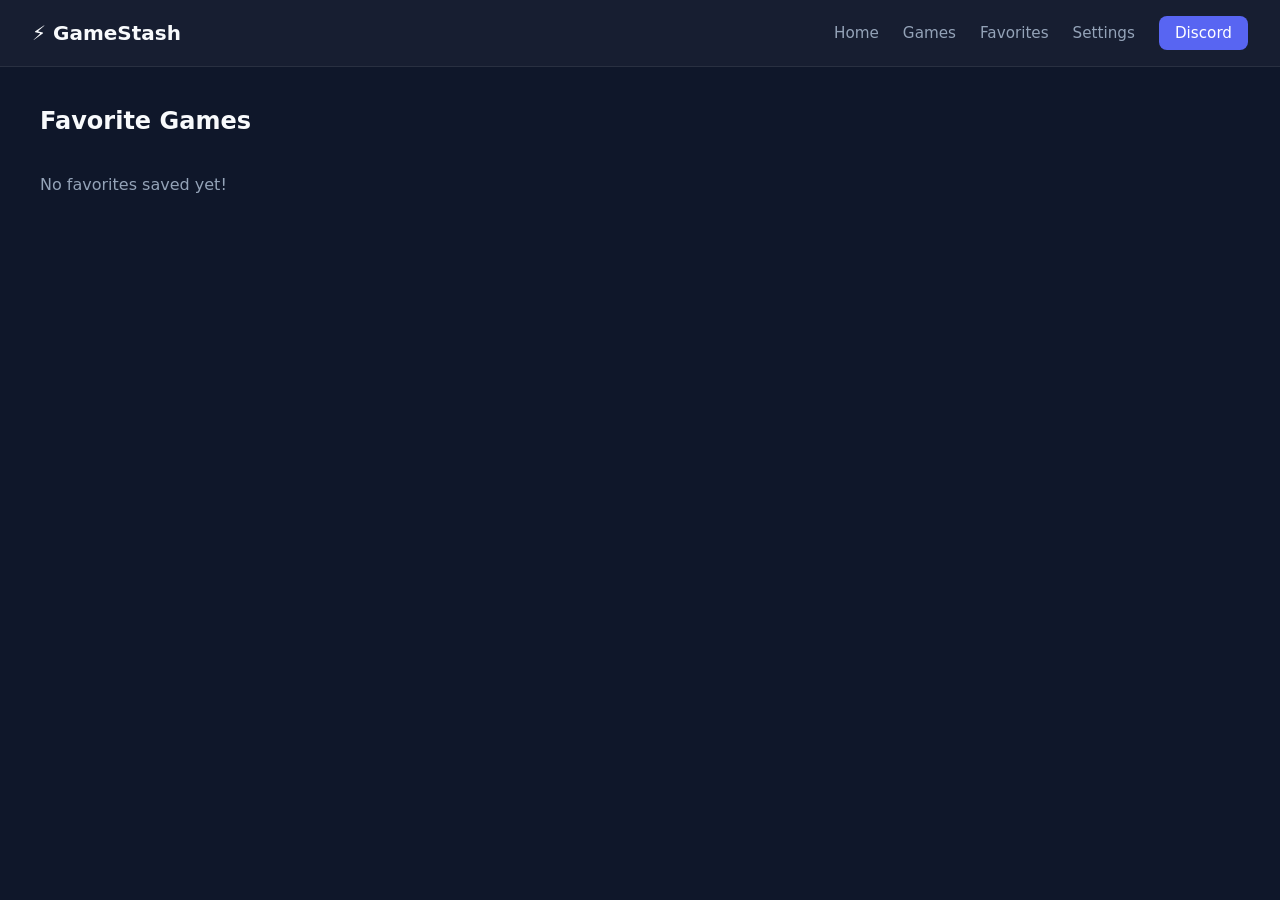
<file: favorites.html>
<!DOCTYPE html>
<html lang="en">
<head>
    <meta charset="UTF-8">
    <meta name="viewport" content="width=device-width, initial-scale=1.0">
    <title>Favorites - GameStash</title>
    <link rel="stylesheet" href="style.css">
</head>
<body>
    <header>
        <a href="index.html" class="logo">⚡ GameStash</a>
        <nav>
            <a href="index.html">Home</a>
            <a href="games.html">Games</a>
            <a href="favorites.html">Favorites</a>
            <a href="settings.html">Settings</a>
            <a href="https://discord.gg/yourinvite" target="_blank" class="discord-btn">Discord</a>
        </nav>
    </header>

    <main>
        <h2>Favorite Games</h2>
        <div class="grid" id="favoritesGrid">
            <p style="color: var(--text-muted);">No favorites saved yet!</p>
        </div>
    </main>

    <script src="app.js"></script>
</body>
</html>
</file>
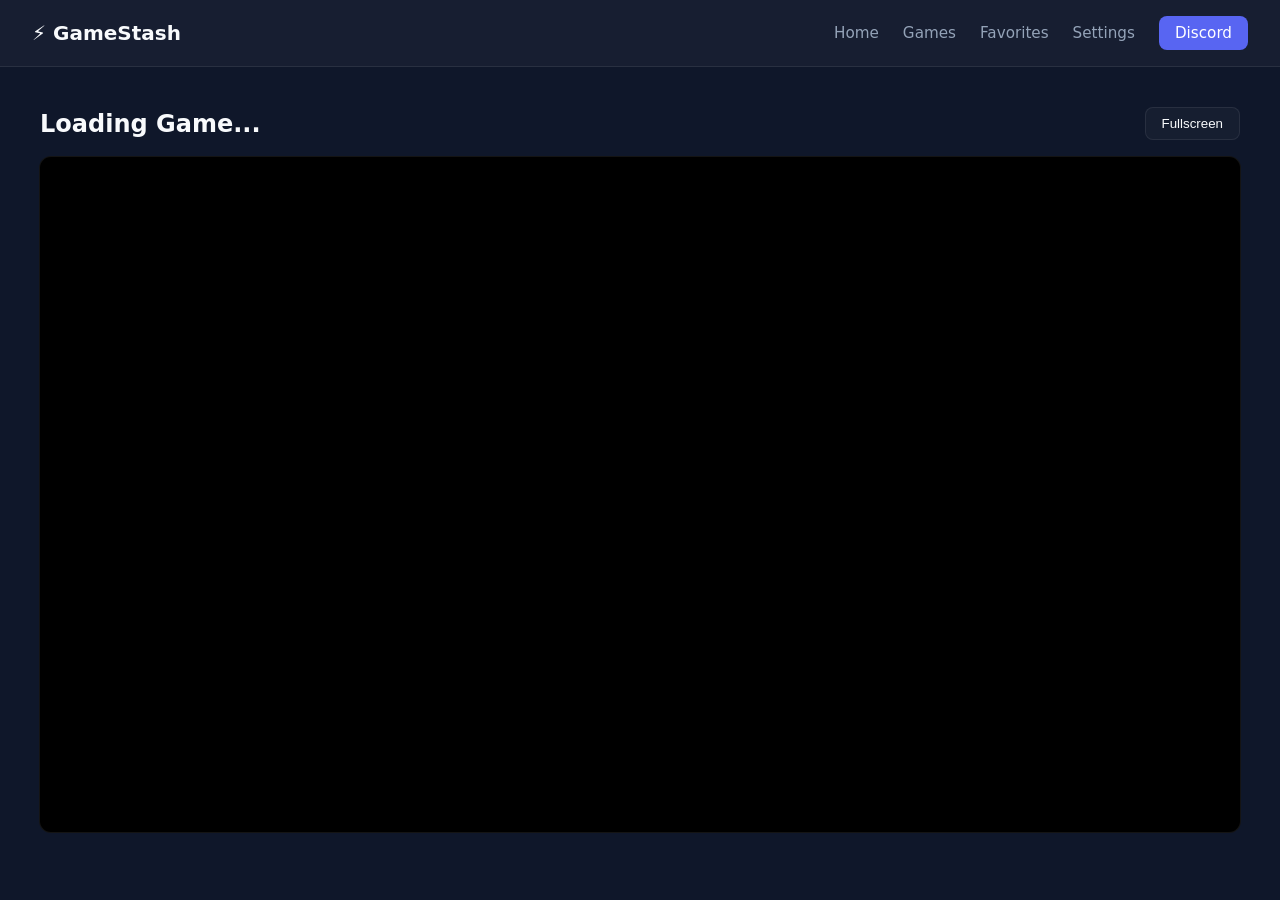
<file: play.html>
<!DOCTYPE html>
<html lang="en">
<head>
    <meta charset="UTF-8">
    <meta name="viewport" content="width=device-width, initial-scale=1.0">
    <title>Play - GameStash</title>
    <link rel="stylesheet" href="style.css">
</head>
<body>
    <header>
        <a href="index.html" class="logo">⚡ GameStash</a>
        <nav>
            <a href="index.html">Home</a>
            <a href="games.html">Games</a>
            <a href="favorites.html">Favorites</a>
            <a href="settings.html">Settings</a>
            <a href="https://discord.gg/yourinvite" target="_blank" class="discord-btn">Discord</a>
        </nav>
    </header>

    <main style="display: flex; flex-direction: column; align-items: center;">
        <div style="width: 100%; display: flex; justify-content: space-between; align-items: center; margin-bottom: 1rem;">
            <h2 id="gameTitle" style="margin: 0;">Loading Game...</h2>
            <button id="fullscreenBtn" style="background: var(--card-bg); border: 1px solid var(--border-color); color: var(--text-main); padding: 0.5rem 1rem; border-radius: 8px; cursor: pointer;">Fullscreen</button>
        </div>
        <div style="width: 100%; height: 75vh; background: #000; border: 1px solid var(--border-color); border-radius: 12px; overflow: hidden;">
            <iframe id="gameFrame" src="" style="width: 100%; height: 100%; border: none;"></iframe>
        </div>
    </main>

    <script src="app.js"></script>
</body>
</html>
</file>
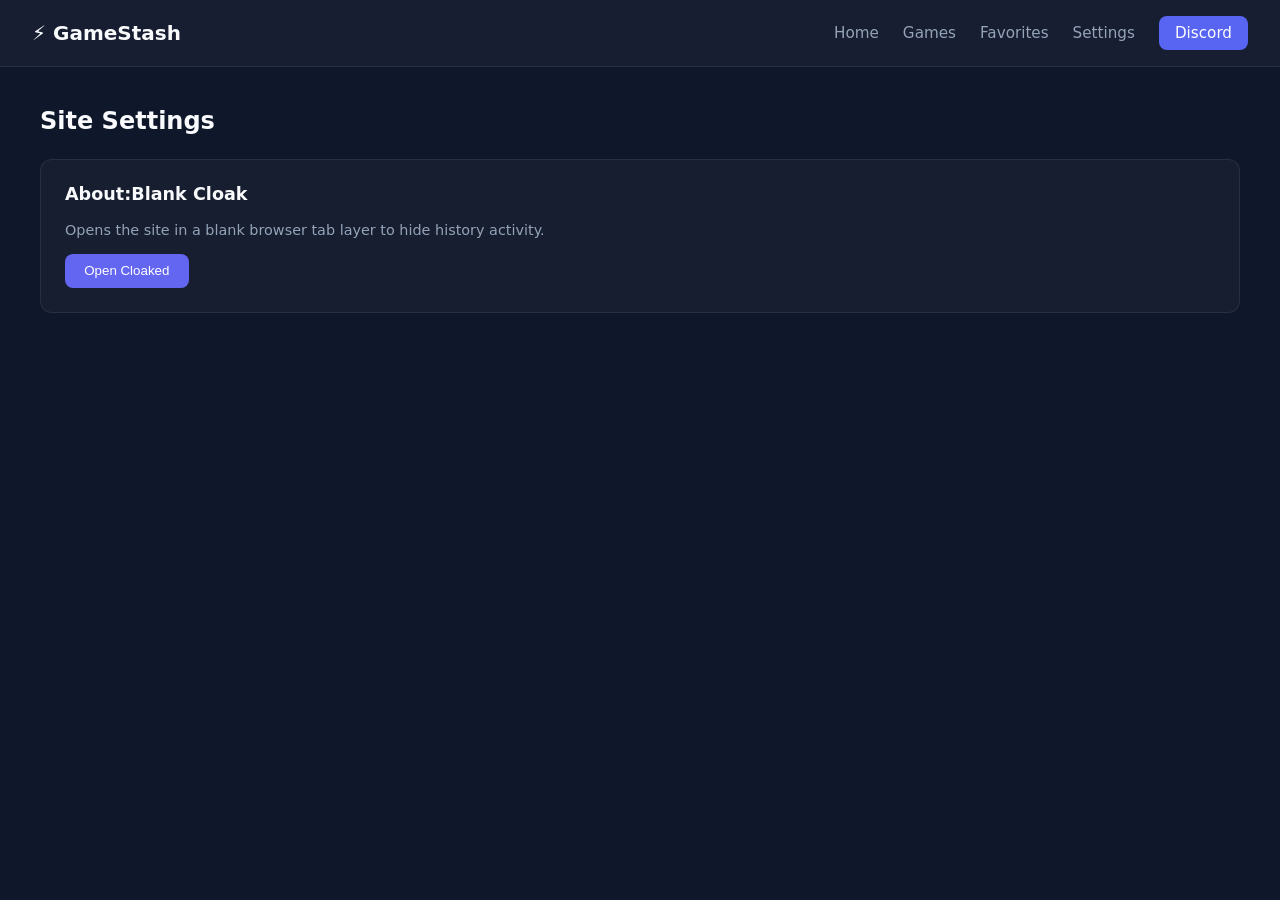
<file: settings.html>
<!DOCTYPE html>
<html lang="en">
<head>
    <meta charset="UTF-8">
    <meta name="viewport" content="width=device-width, initial-scale=1.0">
    <title>Settings - GameStash</title>
    <link rel="stylesheet" href="style.css">
</head>
<body>
    <header>
        <a href="index.html" class="logo">⚡ GameStash</a>
        <nav>
            <a href="index.html">Home</a>
            <a href="games.html">Games</a>
            <a href="favorites.html">Favorites</a>
            <a href="settings.html">Settings</a>
            <a href="https://discord.gg/yourinvite" target="_blank" class="discord-btn">Discord</a>
        </nav>
    </header>

    <main>
        <h2>Site Settings</h2>
        <div style="background: var(--card-bg); border: 1px solid var(--border-color); border-radius: 12px; padding: 1.5rem; display: flex; flex-direction: column; gap: 1.5rem;">
            <div>
                <h3 style="margin-top: 0; font-size: 1.1rem;">About:Blank Cloak</h3>
                <p style="color: var(--text-muted); font-size: 0.9rem; margin-bottom: 1rem;">Opens the site in a blank browser tab layer to hide history activity.</p>
                <button id="cloakBtn" style="background: var(--accent-color); color: white; border: none; padding: 0.6rem 1.2rem; border-radius: 8px; font-weight: 500; cursor: pointer;">Open Cloaked</button>
            </div>
        </div>
    </main>

    <script src="app.js"></script>
</body>
</html>
</file>
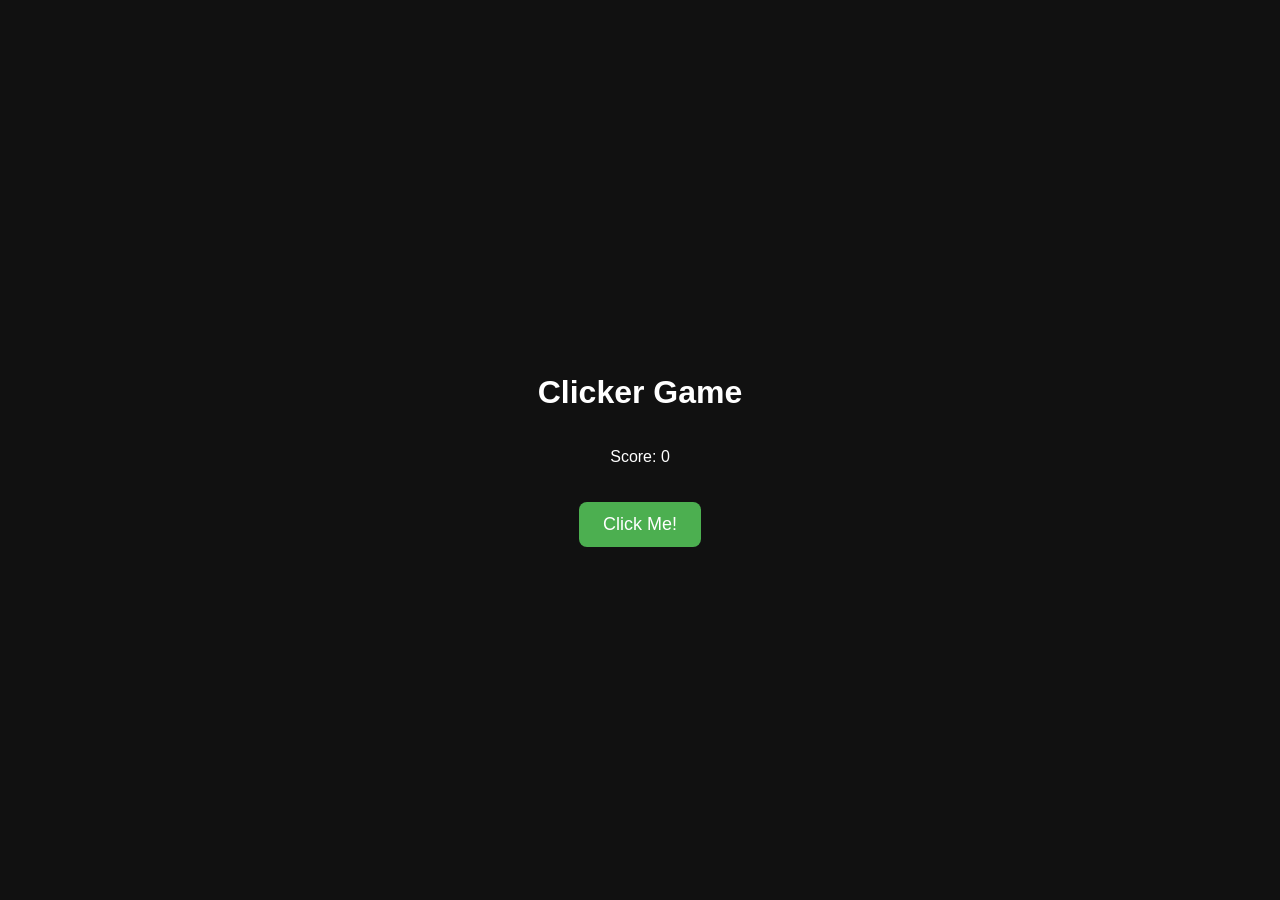
<file: games/test.html>
<!DOCTYPE html>
<html lang="en">
<head>
    <meta charset="UTF-8">
    <meta name="viewport" content="width=device-width, initial-scale=1.0">
    <title>Sample Clicker Game</title>
    <style>
        body {
            background: #111;
            color: #fff;
            font-family: sans-serif;
            display: flex;
            flex-direction: column;
            align-items: center;
            justify-content: center;
            height: 100vh;
            margin: 0;
        }
        button {
            padding: 12px 24px;
            font-size: 18px;
            background: #4CAF50;
            color: white;
            border: none;
            border-radius: 8px;
            cursor: pointer;
            margin-top: 20px;
        }
        button:hover {
            background: #45a049;
        }
    </style>
</head>
<body>
    <h1>Clicker Game</h1>
    <p>Score: <span id="score">0</span></p>
    <button onclick="incrementScore()">Click Me!</button>

    <script>
        let score = 0;
        function incrementScore() {
            score++;
            document.getElementById('score').textContent = score;
        }
    </script>
</body>
</html>
</file>
<file: style.css>
:root {
    --bg-color: #0f172a;
    --card-bg: rgba(255, 255, 255, 0.03);
    --border-color: rgba(255, 255, 255, 0.08);
    --text-main: #f8fafc;
    --text-muted: #94a3b8;
    --accent-color: #6366f1;
}

body {
    margin: 0;
    font-family: system-ui, -apple-system, BlinkMacSystemFont, "Segoe UI", Roboto, sans-serif;
    background-color: var(--bg-color);
    color: var(--text-main);
    display: flex;
    flex-direction: column;
    min-height: 100vh;
    overflow-x: hidden;
}

header {
    display: flex;
    justify-content: space-between;
    align-items: center;
    padding: 1rem 2rem;
    border-bottom: 1px solid var(--border-color);
    background: var(--card-bg);
}

.logo {
    font-weight: bold;
    font-size: 1.25rem;
    color: var(--text-main);
    text-decoration: none;
}

nav {
    display: flex;
    align-items: center;
    gap: 1.5rem;
}

nav a {
    color: var(--text-muted);
    text-decoration: none;
    transition: color 0.2s;
    font-size: 0.95rem;
}

nav a:hover {
    color: var(--text-main);
}

.discord-btn {
    background-color: #5865F2;
    color: white;
    padding: 0.5rem 1rem;
    border-radius: 8px;
    font-weight: 500;
    display: inline-flex;
    align-items: center;
    gap: 0.5rem;
    transition: background-color 0.2s, transform 0.1s;
}

.discord-btn:hover {
    background-color: #4752C4;
    transform: translateY(-1px);
    color: white;
}

main {
    padding: 2.5rem 2rem;
    flex: 1;
    max-width: 1200px;
    margin: 0 auto;
    width: 100%;
}

h2 {
    margin-top: 0;
    font-size: 1.5rem;
    font-weight: 600;
    margin-bottom: 1.5rem;
}

.grid {
    display: grid;
    grid-template-columns: repeat(auto-fill, minmax(220px, 1fr));
    gap: 1.5rem;
}

.card {
    background-color: var(--card-bg);
    border: 1px solid var(--border-color);
    border-radius: 12px;
    padding: 1rem;
    text-align: center;
    transition: transform 0.2s, border-color 0.2s;
    cursor: pointer;
    text-decoration: none;
    color: inherit;
    display: block;
}

.card:hover {
    transform: translateY(-4px);
    border-color: var(--accent-color);
}

.card-img {
    width: 100%;
    height: 130px;
    background-color: var(--border-color);
    border-radius: 8px;
    margin-bottom: 0.75rem;
    display: flex;
    align-items: center;
    justify-content: center;
    color: var(--text-muted);
    font-size: 0.85rem;
}

.card-title {
    font-weight: 600;
    font-size: 1rem;
}
</file>
